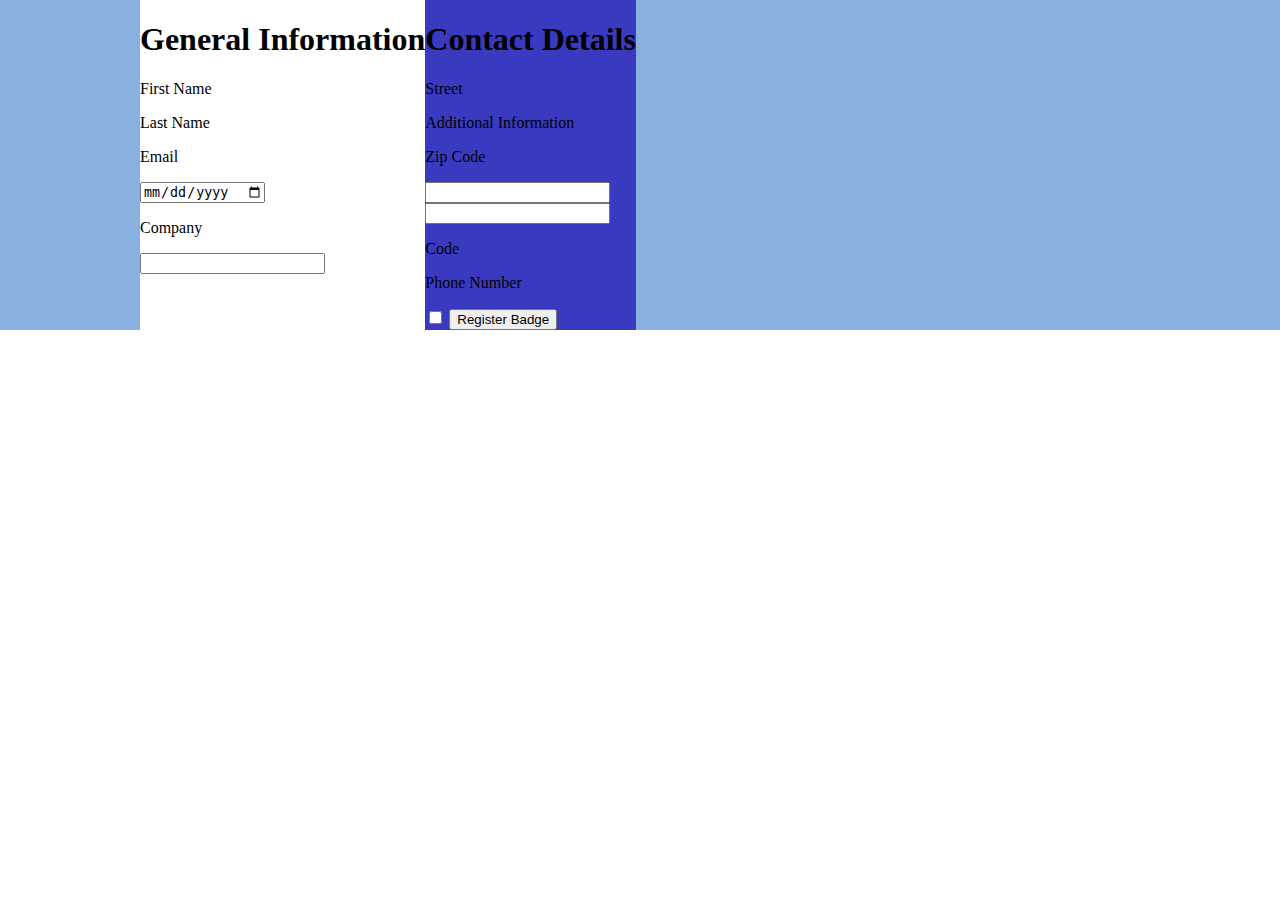
<file: Blue form/index.html>
<!DOCTYPE html>
<html lang="en">
<head>
    <meta charset="UTF-8">
    <meta http-equiv="X-UA-Compatible" content="IE=edge">
    <meta name="viewport" content="width=device-width, initial-scale=1.0">
    <title>Document</title>
    <link rel="stylesheet" href="style.css">
</head>
<body>
    <div class="background"> 
        <div class="main">
            <div class="left">
                <h1>General Information</h1>
                <div>
                    <p>First Name</p>
                    <p>Last Name</p>
                </div>
                <p>Email</p>
                <input type="date">
                <p>Company</p>
                <input type="select">
            </div>
            <div class="right">
                <h1>Contact Details</h1>
                <p>Street</p>
                <p>Additional Information</p>
                <div>
                    <p>Zip Code</p>
                    <input type="">
                </div>
                    <input type="text">
                <div>
                        <p>Code</p>
                        <p>Phone Number</p>
                </div>
                <input type="checkbox">
                <button type="submit">Register Badge</button>
            </div>
        </div>
    </div>
</body>
</html>
</file>
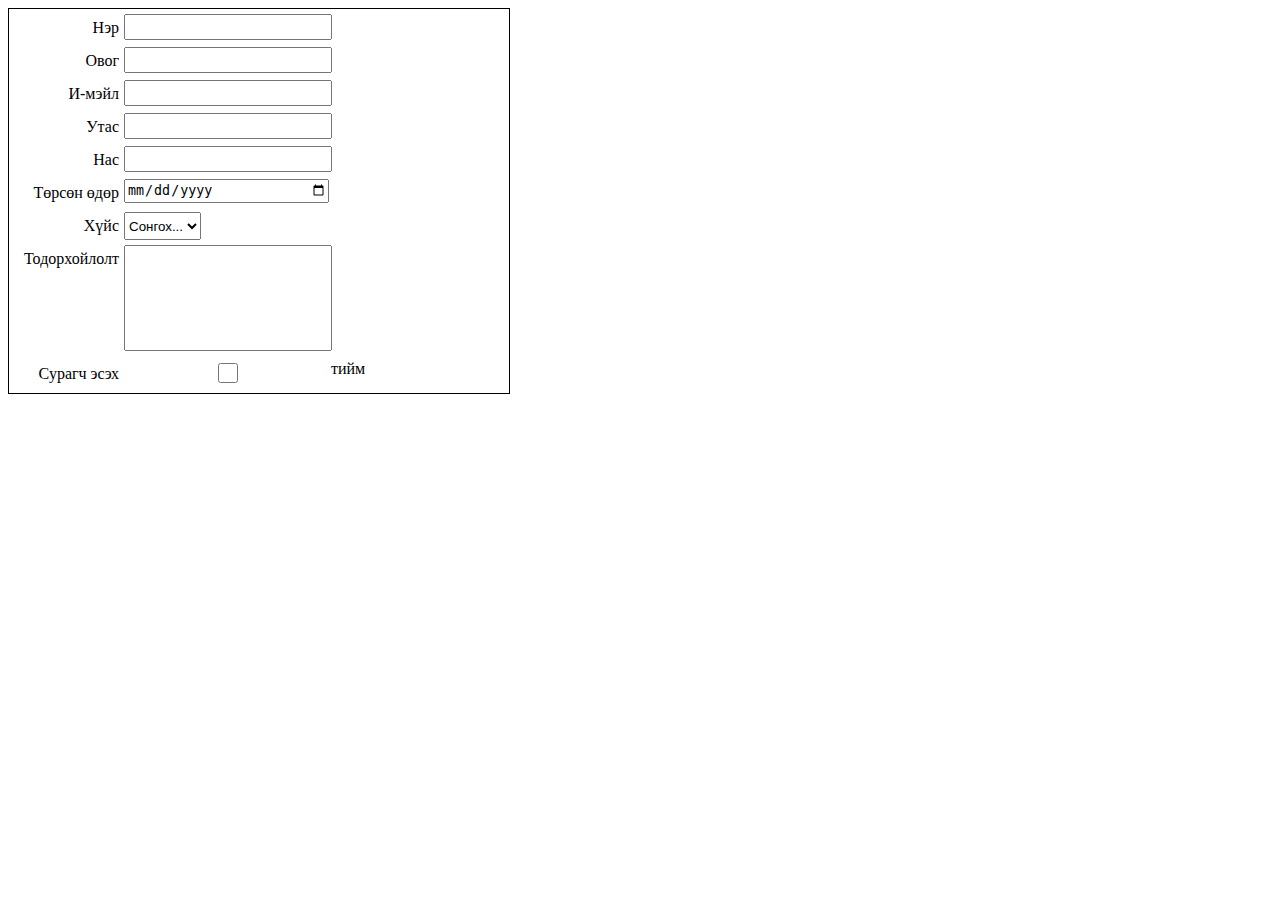
<file: hi form/index.html>
<!DOCTYPE html>
<html lang="en">
<head>
    <meta charset="UTF-8">
    <meta http-equiv="X-UA-Compatible" content="IE=edge">
    <meta name="viewport" content="width=device-width, initial-scale=1.0">
    <title>Document</title>
    <link rel="stylesheet" href="style.css">
</head>
<body>
    
        <div class="flex"> 
            <div class="label"><label for="text">Нэр</label></div>
            <input>
        </div>
        <div class="flex">
            <div class="label"><label for="text">Овог</label></div>
            <input>
        </div>
        <div class="flex">
            <div class="label"><label for="text">И-мэйл</label></div>
            <input>
        </div>
        <div class="flex">
            <div class="label"><label for="text">Утас</label></div>
            <input>
        </div >
        <div class="flex">
            <div class="label"><label for="text">Нас</label></div>
            <input>
        </div>
        <div class="flex">
            <div class="label"><label for="date">Төрсөн өдөр</label></div>
            <input type="date" min="1" max="31" maxlength="2">
        </div>
        <div class="flex">
            <div class="label"><label for="select">Хүйс</label></div>
            <select name="country" id="country">
                <option value="Сонгох">Сонгох...</option>
                <option value="1">Эр</option>
                <option value="2">Эм</option>
              
            </select>
        </div>
        <div class="flex">
            <div class="label long"><label for="description">Тодорхойлолт</label></div>
            <input type="text" class="long">
        </div>
        <div class="flex">
            <div class="label"><label for="checkbox">Сурагч эсэх</label></div>
            <input type="checkbox"> тийм
        </div>
    
</body>
</html>
</file>
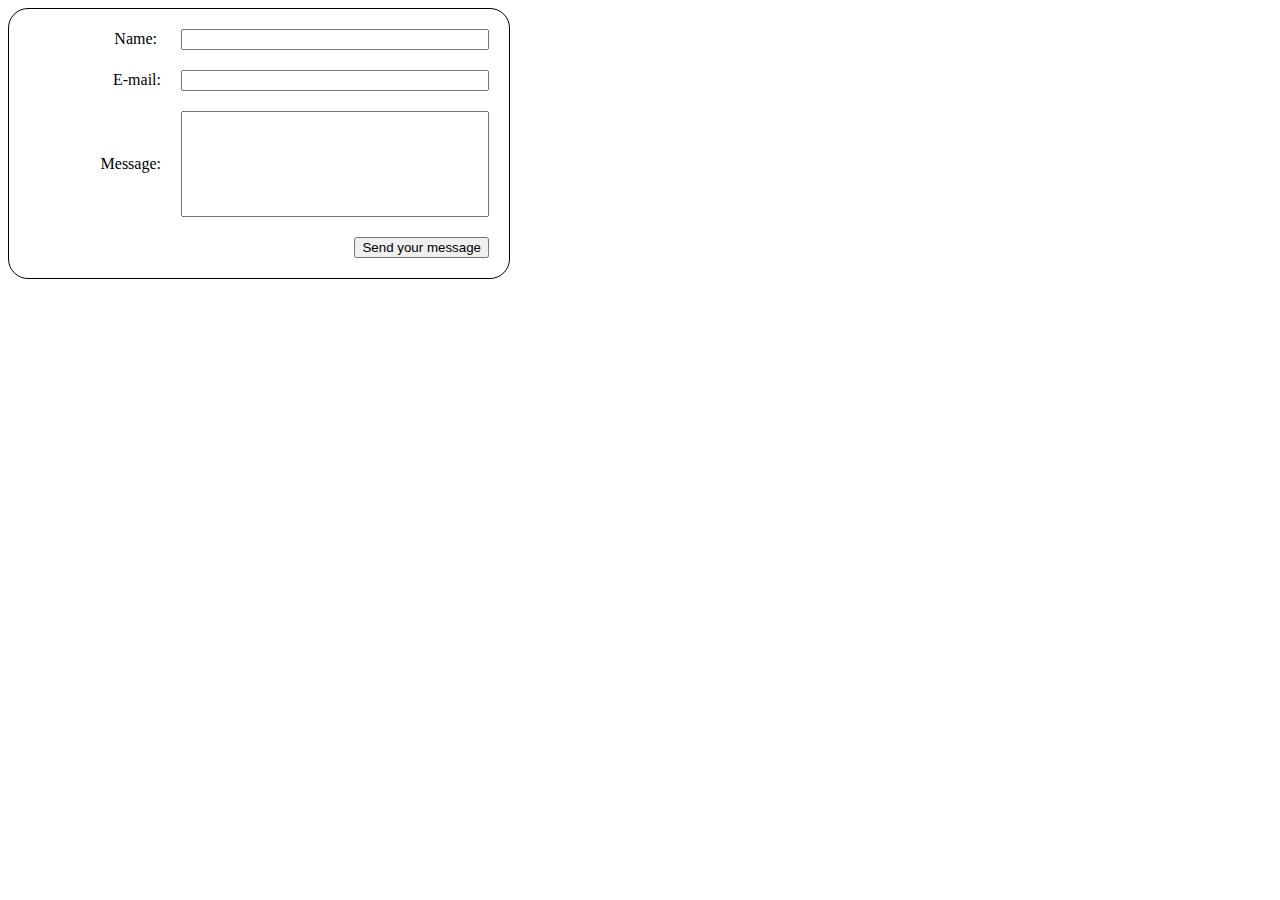
<file: index copy.html>
<!DOCTYPE html>
<html lang="en">
<head>
    <meta charset="UTF-8">
    <meta http-equiv="X-UA-Compatible" content="IE=edge">
    <meta name="viewport" content="width=device-width, initial-scale=1.0">
    <title>Document</title>
    <link rel="stylesheet" href="style.css">
</head>
<body>
    <div class="border">
        <ul>
            <li><label for="Name" >Name:</label>
                <input type="text" class="start"></li>
            <li><label for="Description" >E-mail:</label><input type="email" class="start"></li>
            <li>Message:<input type="text" class="long start"></li>
            <li><button class="start">Send your message</button></li>
        </ul>
    </div>
</body>
</html>
</file>
<file: Blue form/style.css>
* {
    box-sizing: border-box;
}
body {
    margin: 0;
    
}
.main {
    display: flex;
    width: 1000px;
    margin: auto;
   
}
.left {
  background-color: #fff;
}
.right {
    background-color:rgb(58, 58, 193) ;
}
.background {
    background-color: rgba(137, 176, 223) ;
}
</file>
<file: hi form/style.css>
div {
    margin: 5px;
}
body {
    border: 1px solid black;
    width: 500px;
}
.long {
    height: 100px;
    width: 200px;
}
.label {
    width: 100px;
    text-align:right;
    
}
.flex {
    display: flex;

}
input {
    width: 200px;
    height: 20px;
}
</file>
<file: style.css>
ul {
    list-style: none;
}
body 
{
    width: 500px;
    border: 1px solid black ;
    border-radius: 20px;
}
li {
    margin: 20px;
    width: solid 100px;
    text-align:right;
}
input {
    width: 300px;
}
.long {
    height: 100px;
}
.start {
    margin-left: 20px;
}
</file>
